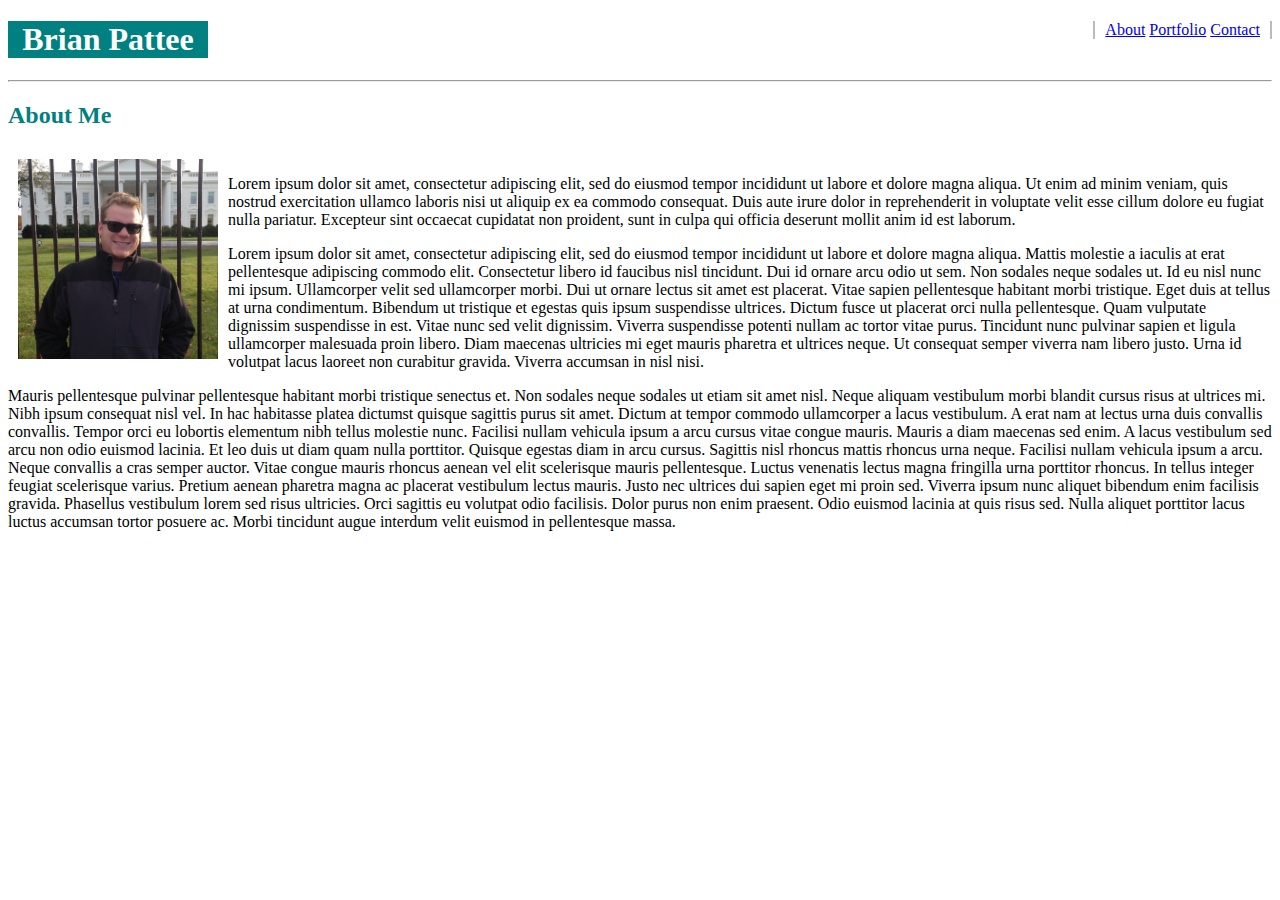
<file: index.html>
<!DOCTYPE html>
<html lang="en-us">

<head>
  <meta charset="UTF-8">
  <title>Brian Pattee - Portfolio</title>
  <!-- Comment out each stylesheet to get the one you'd like to see -->
  <link rel="stylesheet" href="home.css">
  
</head>


<body>
<header>
        <nav>
            <div class="navbar-links">  
                    <a href="/About/">About</a> 
                    <a href="/Portfolio/">Portfolio</a> 
                    <a href="/Contact/">Contact</a>
            </div>
                 
            </nav>

    <h1>Brian Pattee</h1>
    <hr>
    <h2>About Me</h2>

    <img src= "IMG_0067.jpeg" alt=Brian Pattee>

</header>
    


<section>

</section>
  <div>
      </div>
    <p>
            Lorem ipsum dolor sit amet, consectetur adipiscing elit, sed do eiusmod tempor incididunt ut labore et dolore magna aliqua. Ut enim ad minim veniam, quis nostrud exercitation ullamco laboris nisi ut aliquip ex ea commodo consequat. Duis aute irure dolor in reprehenderit in voluptate velit esse cillum dolore eu fugiat nulla pariatur. Excepteur sint occaecat cupidatat non proident, sunt in culpa qui officia deserunt mollit anim id est laborum.
        
        </p>
    <p>Lorem ipsum dolor sit amet, consectetur adipiscing elit, sed do eiusmod tempor incididunt ut labore et dolore magna aliqua. Mattis molestie a iaculis at erat pellentesque adipiscing commodo elit. Consectetur libero id faucibus nisl tincidunt. Dui id ornare arcu odio ut sem. Non sodales neque sodales ut. Id eu nisl nunc mi ipsum. Ullamcorper velit sed ullamcorper morbi. Dui ut ornare lectus sit amet est placerat. Vitae sapien pellentesque habitant morbi tristique. Eget duis at tellus at urna condimentum. Bibendum ut tristique et egestas quis ipsum suspendisse ultrices. Dictum fusce ut placerat orci nulla pellentesque. Quam vulputate dignissim suspendisse in est. Vitae nunc sed velit dignissim. Viverra suspendisse potenti nullam ac tortor vitae purus. Tincidunt nunc pulvinar sapien et ligula ullamcorper malesuada proin libero. Diam maecenas ultricies mi eget mauris pharetra et ultrices neque. Ut consequat semper viverra nam libero justo. Urna id volutpat lacus laoreet non curabitur gravida.

            Viverra accumsan in nisl nisi. 
        </p>
    <p>Mauris pellentesque pulvinar pellentesque habitant morbi tristique senectus et. Non sodales neque sodales ut etiam sit amet nisl. Neque aliquam vestibulum morbi blandit cursus risus at ultrices mi. Nibh ipsum consequat nisl vel. In hac habitasse platea dictumst quisque sagittis purus sit amet. Dictum at tempor commodo ullamcorper a lacus vestibulum. A erat nam at lectus urna duis convallis convallis. Tempor orci eu lobortis elementum nibh tellus molestie nunc. Facilisi nullam vehicula ipsum a arcu cursus vitae congue mauris. Mauris a diam maecenas sed enim. A lacus vestibulum sed arcu non odio euismod lacinia. Et leo duis ut diam quam nulla porttitor. Quisque egestas diam in arcu cursus. Sagittis nisl rhoncus mattis rhoncus urna neque.
            
            Facilisi nullam vehicula ipsum a arcu. Neque convallis a cras semper auctor. Vitae congue mauris rhoncus aenean vel elit scelerisque mauris pellentesque. Luctus venenatis lectus magna fringilla urna porttitor rhoncus. In tellus integer feugiat scelerisque varius. Pretium aenean pharetra magna ac placerat vestibulum lectus mauris. Justo nec ultrices dui sapien eget mi proin sed. Viverra ipsum nunc aliquet bibendum enim facilisis gravida. Phasellus vestibulum lorem sed risus ultricies. Orci sagittis eu volutpat odio facilisis. Dolor purus non enim praesent. Odio euismod lacinia at quis risus sed. Nulla aliquet porttitor lacus luctus accumsan tortor posuere ac. Morbi tincidunt augue interdum velit euismod in pellentesque massa.
        </p>

</body>
<aside>

</aside>

<footer>


</footer>
</html>
</file>
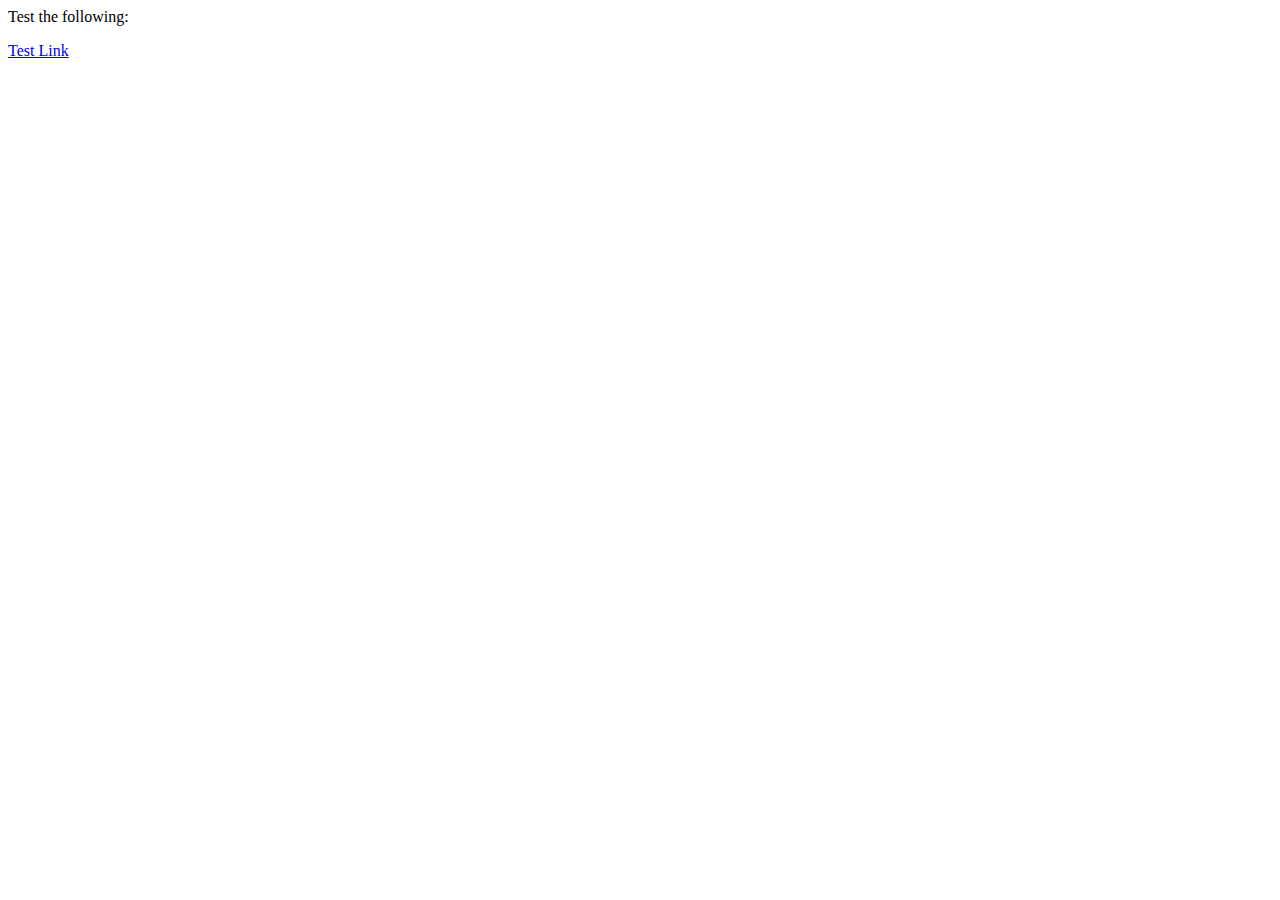
<file: text-practice.html>
<!DOCTYPE html>
<html>
<head>
    <link href="https://fonts.googleapis.com/css?family=Allerta+Stencil" rel="stylesheet">
    <link rel="stylesheet" href="./style.css"> 

    <meta charset="UTF-8">
    <title>title</title>
  </head>
  <header>
      Test the following:
  </header>
  <body>
<p>
        <a href="Link">Test Link</a>
</p>

    
</body>
  </html>
</file>
<file: home.css>
.navbar-links {
    float: right; 
    list-style-type: none;
    padding: 0;
    background-color: white;
    color: grey;
    border-right:2px solid #bbb;
    border-left: 2px solid #bbb;
    display: block;
    padding-left: 10px;
    padding-right: 10px;
}

h1 {
    background-color: teal;
    text-align: center;
    width: 200px;
    color: white;
}
h2{
    color:teal;
}
active {
    background-color: #4CAF50;
}
img {
    height: 200px;
    width: 200px;
    border-radius: 8px;
    float: left;
    padding: 10px;
}
div {
    padding: 5px;

}
</file>
<file: style.css>
a:default{ 
    background-color: black;
}
a:active {
    background-color: green;
}
a:focus { 
    background-color: yellow;
}
a:hover { 
    background-color: blue;
}
a:visited {    
    background-color: orange;
}
</file>
